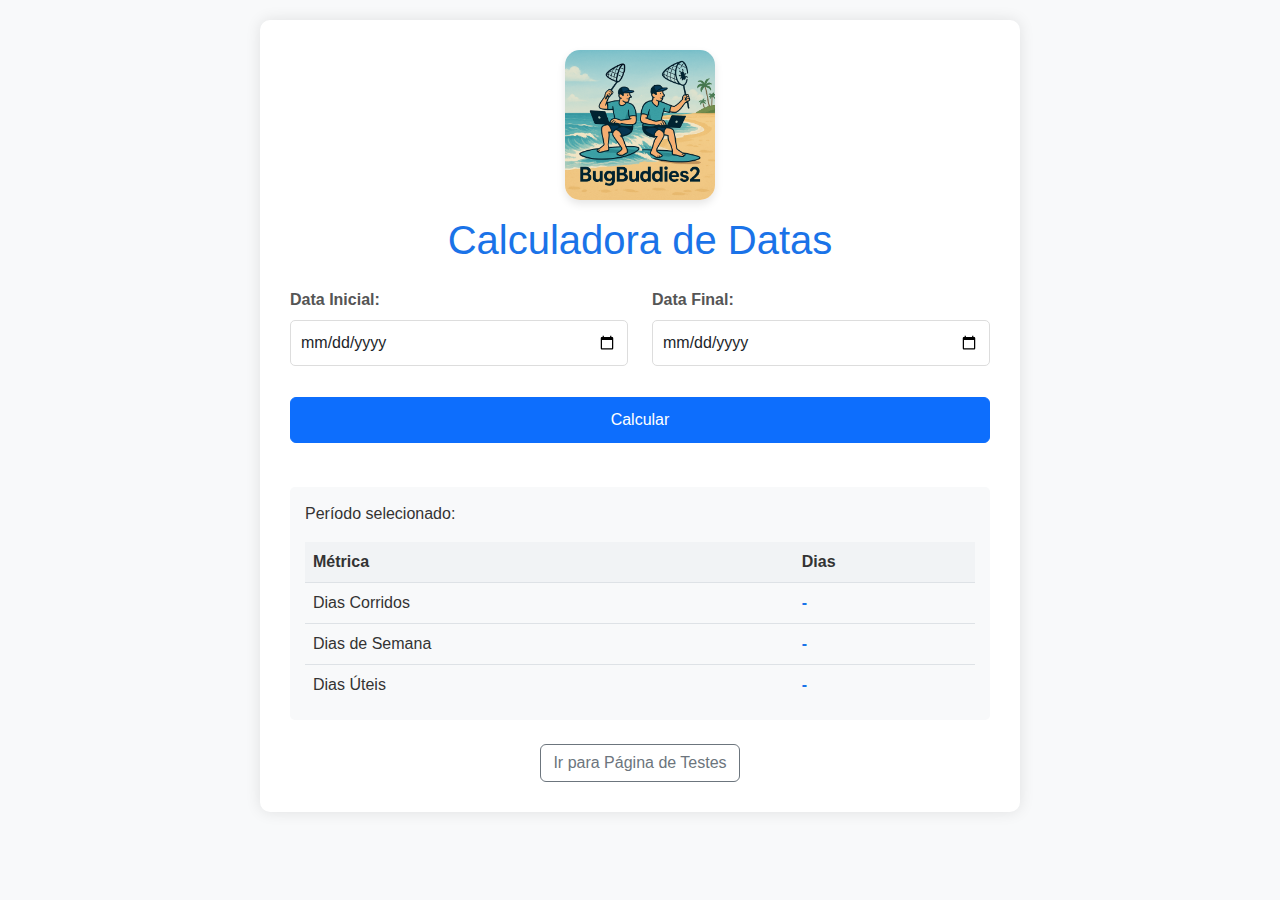
<file: index.html>
<!DOCTYPE html>
<html lang="pt-BR">
<head>
    <meta charset="UTF-8">
    <meta name="viewport" content="width=device-width, initial-scale=1.0">
    <title>Calculadora de Datas</title>
    <link href="https://cdn.jsdelivr.net/npm/bootstrap@5.3.0/dist/css/bootstrap.min.css" rel="stylesheet">
    <link rel="stylesheet" href="styles.css">
    <link rel="icon" href="./img/bugbuddies2.png">
</head>
<body>
    <div class="container">
        <div class="text-center mb-3">
            <img src="img/bugbuddies2.png" alt="Bug Buddies Logo" class="img-fluid" style="max-height: 150px; border-radius: 15px; box-shadow: 0 4px 8px rgba(0,0,0,0.1);">
        </div>
        <h1 class="text-center mb-4">Calculadora de Datas</h1>
        
        <div class="row">
            <div class="col-md-6">
                <label for="dataInicial" class="form-label">Data Inicial:</label>
                <input type="date" class="form-control" id="dataInicial" required>
            </div>
            <div class="col-md-6">
                <label for="dataFinal" class="form-label">Data Final:</label>
                <input type="date" class="form-control" id="dataFinal" required>
            </div>
        </div>

        <button id="calcular" class="btn btn-primary mt-3">Calcular</button>

        <div id="erro" class="alert alert-danger d-none"></div>
        
        <div id="resultado" class="mt-4">
            <p>Período selecionado:</p>
            <p id="periodo"></p>
            
            <table class="results-table">
                <thead>
                    <tr>
                        <th>Métrica</th>
                        <th>Dias</th>
                    </tr>
                </thead>
                <tbody>
                    <tr>
                        <td>Dias Corridos</td>
                        <td id="dias-corridos">-</td>
                    </tr>
                    <tr>
                        <td>Dias de Semana</td>
                        <td id="dias-uteis-com-feriados">-</td>
                    </tr>
                    <tr>
                        <td>Dias Úteis</td>
                        <td id="dias-uteis">-</td>
                    </tr>
                </tbody>
            </table>
        </div>
        
        <div class="text-center mt-4">
            <a href="teste" class="btn btn-outline-secondary">Ir para Página de Testes</a>
        </div>
    </div>

    <script type="module" src="script.js"></script>
</body>
</html>
</file>
<file: styles.css>
body {
    font-family: 'Segoe UI', Tahoma, Geneva, Verdana, sans-serif;
    max-width: 800px;
    margin: 0 auto;
    padding: 20px;
    background-color: #f8f9fa;
    color: #333;
}

h1 {
    color: #1a73e8;
    text-align: center;
    margin-bottom: 30px;
}

.container {
    max-width: 800px;
    background-color: white;
    padding: 30px;
    border-radius: 10px;
    box-shadow: 0 0 15px rgba(0,0,0,0.1);
}

.date-inputs {
    display: flex;
    flex-wrap: wrap;
    justify-content: space-between;
    margin-bottom: 20px;
}

.date-group {
    flex: 1;
    min-width: 250px;
    margin: 10px;
}

label {
    display: block;
    margin-bottom: 8px;
    font-weight: bold;
    color: #555;
}

input[type="date"] {
    width: 100%;
    padding: 10px;
    border: 1px solid #ddd;
    border-radius: 5px;
    font-size: 16px;
}

button {
    background-color: #1a73e8;
    color: white;
    border: none;
    padding: 12px 24px;
    font-size: 16px;
    border-radius: 5px;
    cursor: pointer;
    display: block;
    margin: 20px auto;
    transition: background-color 0.3s;
}

button:hover {
    background-color: #1557b0;
}

.results {
    text-align: center;
    margin-top: 30px;
    padding: 20px;
    background-color: #f0f7ff;
    border-radius: 8px;
    display: none;
}

.result-text {
    font-size: 24px;
    font-weight: bold;
    color: #1a73e8;
}

.calendar {
    margin-top: 20px;
}

.error {
    color: #d32f2f;
    text-align: center;
    margin-top: 10px;
    font-weight: bold;
}

/* Estilos para a tabela de resultados */
.results-table {
    width: 100%;
    margin-top: 15px;
}

.results-table th, .results-table td {
    padding: 8px;
    border-bottom: 1px solid #dee2e6;
}

.results-table th {
    background-color: #f1f3f5;
    font-weight: 600;
}

.results-table tr:last-child td {
    border-bottom: none;
}

.results-table tr:hover {
    background-color: #f5f5f5;
}

.results-table td:last-child {
    font-weight: bold;
    color: #1a73e8;
}

.form-control {
    margin-bottom: 15px;
}

#resultado {
    margin-top: 20px;
    padding: 15px;
    background-color: #f8f9fa;
    border-radius: 5px;
}

#erro {
    color: #dc3545;
    margin-top: 10px;
}

.btn-primary {
    width: 100%;
    padding: 10px;
}
</file>
